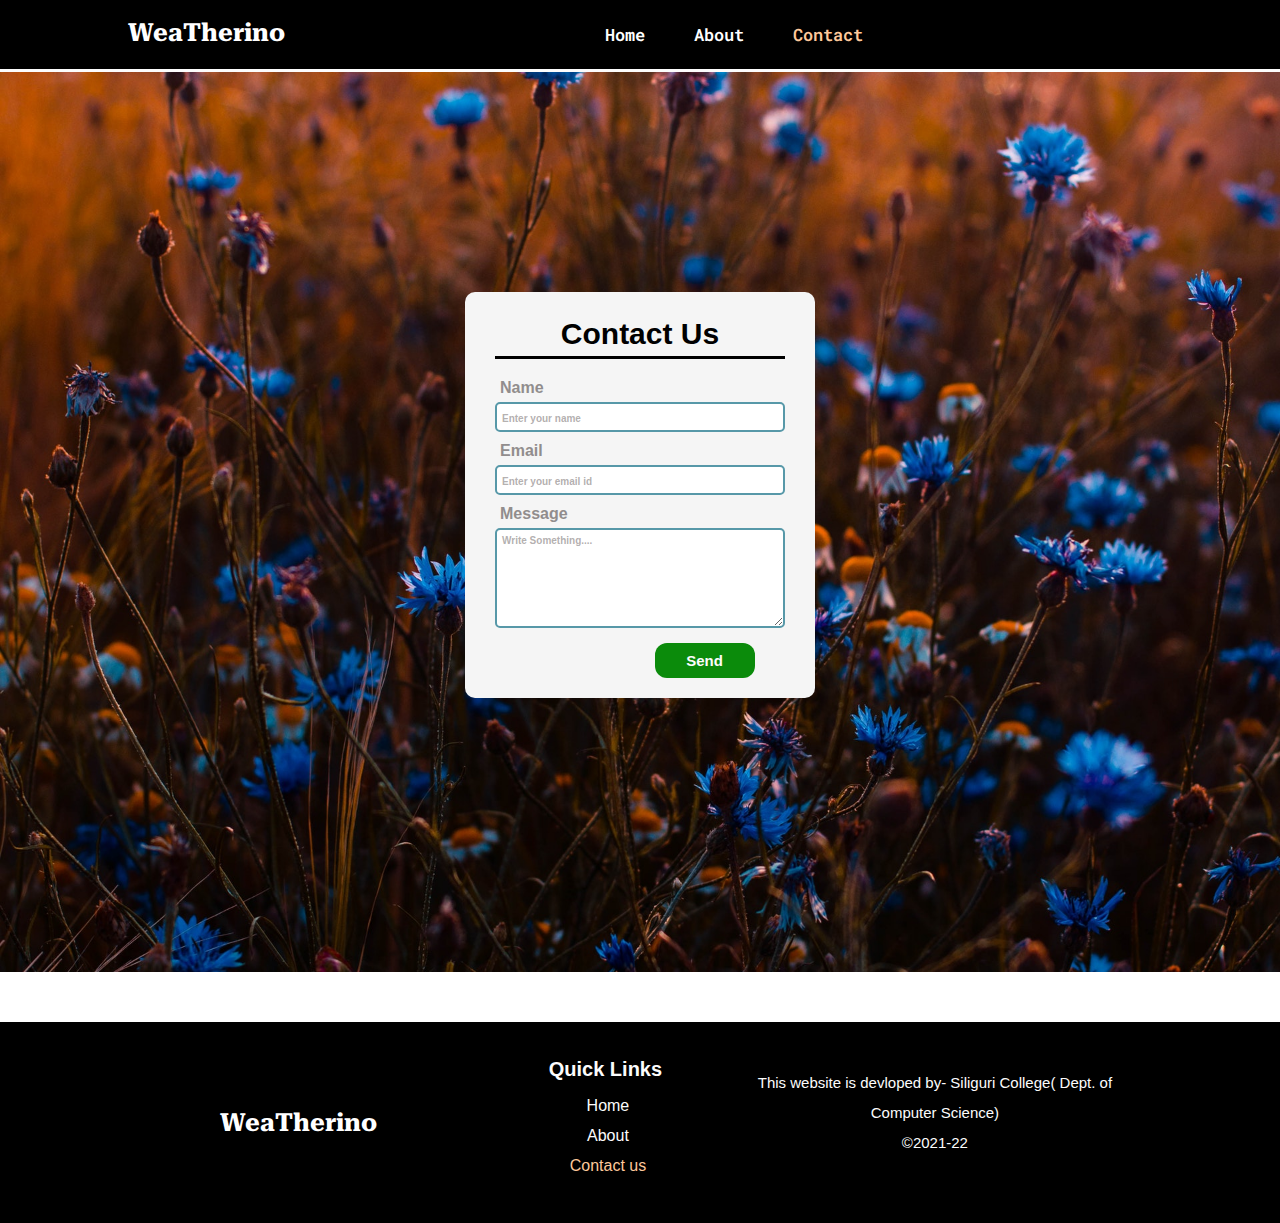
<file: contact.html>
<html>
    <head>
        <title>Weatherino</title>

        <link rel="preconnect" href="https://fonts.googleapis.com">
        <link rel="preconnect" href="https://fonts.gstatic.com" crossorigin>
        <link href="https://fonts.googleapis.com/css2?family=Roboto+Mono:wght@400;600&family=Roboto+Serif:ital,opsz,wght@1,8..144,700&display=swap" rel="stylesheet">
 
        <meta name="viewport" content="width=device-width, initial-scal=1.0">
        <style>
            *{
                margin: 0;
                padding: 0;
                box-sizing: border-box;
            }
            html {
                font-family: sans-serif;
            }
            a
            {
                text-decoration: none;
            }
            #loader{
                background: #fff url(images/loader.gif) no-repeat center;
                background-size: 50%;
                height: 100vh;
                width: 100%;
                position: absolute;
                z-index: 17;
            }
            .wrapper
            {
                width: 80%;
                margin: 0 auto;
            }
            .wrapper p
            {
                line-height: 2;
                margin-bottom: 20px;
            }
            
            /* Top nav */

            .top-nav {
                position: sticky;
                top: 0;
                /* background-color: #1d2c2c; */
                background-color: black;
                z-index: 20;
                border-bottom: solid 3px #fcfcfc;
            }
            .top-nav .wrapper {
                display: flex;
                justify-content: space-between;
            }

            .top-nav nav{
                display: flex;
                width: 100%;
                margin: 4px 0px;
            }
            .webname {
                margin-top: 14px;
                margin-bottom: 10px;
            }
            .top-nav nav .webname a{
                color: #fff;
                text-decoration: none;
                font-family: 'Roboto Serif', serif;
                font-weight: 700;
                font-size: 25px;
                margin-right: 25px;
            }
            .top-nav nav ul{
                list-style: none;
                display: flex;
                margin: 4px auto;
            }
            .top-nav nav ul li{
                padding: 10px 2px;
                margin: 5px 2px;
            }
            .top-nav nav ul li:hover{
                background: #f5f2f217;
                text-decoration: underline;
                border-radius: 8px;
            }
            .top-nav nav ul li a {
                color: #fff;
                text-decoration: none;
                font-family: 'Roboto Mono', monospace;
                font-weight: 600;
                margin: 0 18px;
                text-transform: capitalize;
                font-size: 17px;
            }
            .top-nav nav ul li a .fa{
                color: #fff;
                margin-right: 5px;
            }
            .top-nav nav ul li a:hover,
            .top-nav .page-active,
            footer .page-active {
                color: #fec89a;
            }
            
            /* Header */
            .header-wrapper {
                width: 100%;
                margin: 0px auto;
                background-image: url(images/img5.jpg);
                background-size: cover;
                background-repeat: no-repeat;
                background-position: right;
                /* background-color: #000; */
                height: 100vh;
            }

            /* Message */
            .center{
                position: absolute;
                top: 55%;
                left: 50%;
                transform: translate(-50%, -50%);
            }
            .popup{
                display: none;
                width: 350px;
                padding: 30px 20px;
                background: #f5f5f5;
                border-radius: 10px;
                box-sizing: border-box;
                z-index: 2;
                text-align: center;
            }
            .popup .icon{
                margin: 5px 0px;
                border: 2px solid #34f234;
                padding: 10px;
                display: inline-block;
                border-radius: 50%;
                line-height: 60px;
            }
            .popup .icon i.fa{
                font-size: 30px;
                color: #34f234;
            }
            .popup .title{
                margin: 5px 0px;
                font-size: 30px;
                font-weight: 600;
            }
            .popup .message{
                color: #222;
                font-size: 15px;
                padding: 5px;
                text-align: justify;
            }
            .popup .dismiss-btn 
            {
                margin-top: 15px;
            }
            .popup .dismiss-btn button{
                padding: 10px 20px;
                background: #111;
                color: #f5f5f5;
                border: 2px solid #111;
                font-size: 16px;
                font-weight: 600;
                outline: none;
                border-radius: 10px;
                cursor: pointer;
                transition: all 300ms ease-in-out;
            }
            .popup .dismiss-btn button:hover{
                color: #111;
                background: #f5f5f5;
            }

            /* Contact */
            .contact-wrapper{
                display: block;
                width: 350px;
                padding: 20px 30px;
                background-color: #f5f5f5;
                border-radius: 10px;
                box-sizing: border-box;
                z-index: 2;
                
            }
            .contact-wrapper .heading{
                font-size: 30px;
                font-weight: 600;
                margin-bottom: 20px;
                padding: 5px;
                text-align: center;
                border-bottom: solid 3px black;
            }
            .contact-wrapper form label{
                font-family: Arial, Helvetica, sans-serif;
                font-weight: bold;
                margin-left: 5px;
                color: rgb(145, 141, 141);
            }
            .contact-wrapper form input,
            .contact-wrapper form textarea{
                width: 100%;
                height: 30px;
                padding: 5px;
                margin-top: 5px;
                margin-bottom: 10px;
                outline: none;
                border: solid 2px rgb(87, 152, 168);
                border-radius: 5px;
            }
            .contact-wrapper form input::placeholder,
            .contact-wrapper form textarea::placeholder{
                font-family: Arial, Helvetica, sans-serif;
                font-weight: bold;
                font-size: 10px;
                color: rgba(153, 147, 147, 0.74);
            }
            .contact-wrapper .submit{
                width: 100px;
                height: 35px;
                font-weight: bold;
                font-size: 15px;
                color: #fcfcfc;
                margin-left: 55%;
                margin-top: 5px;
                margin-bottom: 0px;
                background-color: rgb(11, 139, 11);
                border-radius: 12px;
                border: none;
            }

            /* Footer */

            footer{
                background: #000;
                color: #fcfcfc;
                padding: 36px;
                margin-top: 50px;
            }
			footer a {
                text-decoration: none;
                color: #fcfcfc;
            }
			footer a:hover {
                text-decoration: underline;
            }
            footer .footer-container {
                display: flex;
            }
            footer ul {
                list-style: none;
                margin-top: 16px;
            }
            footer ul li {
                margin: 12px 8px;
            }
            footer p.copyright
            {
                pointer-events: none;
                padding: 10px;
                font-size: 15px;
                text-align: center;
                margin: 0px;
                line-height: 2;
            }
            footer a:hover {
                text-decoration: underline;
                color: #fec89a;
            }
            footer .footer-left,
            footer .footer-center{
                width: 30%;
                margin: auto;
                text-align: center;
            }
            footer .footer-center  ul li a .fa{
                color: #fff;
                margin-right: 5px;
            }
            footer .footer-center .list-title{
                font-size: 20px;
                font-weight: 600;
            }
            footer .footer-left{
                color: #fff;
                text-decoration: none;
                font-family: 'Roboto Serif', serif;
                font-weight: 700;
                font-size: 25px;
                margin-right: 25px; 
            }
            footer .footer-right{
                width: 40%;
            }

            /* hidden items */

            .top-nav .wrapper  .menu-bar ,
            #mobile-menu-container,
            #menu-close-icon {
                display: none;
            }



            /* Responsive */
            @media (max-width:890px) {
                .top-nav nav ul{
                    width: 100%;
                    margin: 0px;
                }
                .top-nav nav ul li a{
                    margin: 0px 10px;
                }
            }
            @media (max-width:810px){
                .top-nav .wrapper nav .top-nav-items{
                    display: none;
                }
                .top-nav .wrapper .menu-bar{
                    display: block;
                    margin-top: auto;
                    margin-bottom: 22px;
                }
                .top-nav nav{
                    width: 20%;
                }
                /* Mobile navigation menu */
                #mobile-menu-container {
                    display: none;
                    position: fixed;
                    flex-direction: column;
                    background: #222222e8;
                    height: 100vh;
                    z-index: 200;
                    left: 0;
                    right: 0;
                    top: 0;
                    align-items: center;
                    justify-content: center;
                    transition: 500ms cubic-bezier(0.03,0.95,0.11,1.09);
                }
                #mobile-menu-container ul {
                    list-style: none;
                    text-align: center;
                    display: flex;
                    flex-direction: column;
                }
                #mobile-menu-container ul li {
                    margin: 16px auto;
                }
                #mobile-menu-container ul li a {
                    color: #fff;
                    text-decoration: none;
                    font-family: 'Roboto Mono', monospace;
                    font-weight: 600;
                    margin: 0 25px;
                    text-transform: capitalize;
                    font-size: 17px;
                }
                #mobile-menu-container ul li a .fa{
                    color: #fff;
                    margin-right: 6px;
                }
                #mobile-menu-container ul li  a:hover ,
                #mobile-menu-container  .page-active {
                text-decoration: underline;
                color: #d68c45;
                }
                .mobile-menu-icon{
                    margin: 0px 25px;
                }
                .mobile-menu-icon i.fa,
                #menu-close-icon i.fa {
                    color: #f5f5f5;
                    font-size: 22px;
                }
                #menu-close-icon {
                    display: block;
                    z-index: 300;
                    background-color: #222;
                    cursor: pointer;
                    padding: 16px;
                    margin: 4px;
                }
                
            }
            @media (max-width:700px) {
                #loader{
                    background-size: 60%;
                }
                .wrapper {
                    width: 95%;
                }
            }
            @media (max-width:600px){
                .top-nav nav ul li a{
                    font-size: 12px;
                    margin: 0px 15px;
                }
            }
            @media (max-width:580px){
                footer .footer-container{
                    flex-direction: column;
                }
                footer .footer-left,
                footer .footer-center,
                footer .footer-right{
                    width: 60%;
                    text-align: center;
                    margin: 0 auto;
                    padding-bottom: 15px;
                }
            }
            @media (max-width:530px){
                #loader{
                    background-size: 70%;
                }
            }
            @media (max-width:480px){
                footer .footer-container{
                    flex-direction: column;
                }
                footer .footer-left,
                footer .footer-center,
                footer .footer-right{
                    text-align: center;
                }   
            }
            @media (max-width:440px){
                .top-nav nav:nth-child(2){
                    display: none;
                }
            }
            @media(max-width: 370px){
                #loader{
                    background-size: 85%;
                }
                .popup{
                    width: 250px;
                }
                .contact-wrapper{
                    width: 300px;
                }
            }
        </style>
    </head>
    <body id="body">

        <!-- Manue bar -->
        <div class="top-nav" id="topNav">
            <div class="wrapper">
                
                <nav>
                    <div class="webname"><a href="index.html">WeaTherino</a></div>
                    <ul class="top-nav-items">
                        <li><a href="index.html"><i class="fa fa-house-chimney"></i>Home</a></li>
                        <li><a href="about.html"><i class="fa fa-address-card"></i>About</a></li>
                        <li><a href="#" class="page-active"><i class="fa fa-envelope"></i>Contact</a></li>
                    </ul>
                </nav>
                <nav class="menu-bar">
                    <div class="mobile-menu-icon" onclick="mobileMenu()">
                        <i class="fa fa-bars"></i>
                    </div>
                    <div id="mobile-menu-container">
                        <div id="menu-close-icon" onclick="normal()">
                            <i class="fa fa-xmark"></i>
                        </div>
                        <ul>
                            <li><a href="index.html"><i class="fa fa-house-chimney"></i>Home</a></li>
                            <li><a href="about.html"><i class="fa fa-address-card"></i>About</a></li>
                            <li><a href="#"  class="page-active"><i class="fa fa-envelope"></i>Contact</a></li>
                        </ul>
                    </div>
                </nav>
                
            </div>
        </div>

        <!-- Preloader -->
        <div id="loader"></div>

        <!-- messages -->
        <div class="popup center" id="popup">
            <!-- <div class="icon"><i class="fa fa-check"></i></div>
            <div class="title">Success!!</div>
            <div class="message">
                <p>Your message is successfully send to our respective email we reply to you soon. Thanks!! for your concern! click on the following button to go to the home page.</p>
            </div>
            <div class="dismiss-btn">
                <button id="dismiss-success">OK</button>
            </div> -->
        </div>
        <!-- Header Section -->
        <header>
            <div class="header-wrapper">
                <!-- Contect Form -->
                <div class="center contact-wrapper" id="contact">
                    <div class="heading">Contact Us</div>
                    <form>
                        <label>Name</label><br/>
                        <input type="text" name="name" id="name" placeholder="Enter your name"/><br/>

                        <label>Email</label><br/>
                        <input type="email" name="email" id="email" placeholder="Enter your email id"/><br/>

                        <label>Message</label><br/>
                        <textarea name="message" id="message" placeholder="Write Something...." style="height: 100px;"></textarea><br/>
                    </form>

                    <button class="submit" onclick="sendmail()">Send</button>
                </div>
            </div>
        </header>
        
        <!-- Footer Section -->
        <footer>
            <div class="wrapper">
                <div class="footer-container">
                    <div class="footer-left">WeaTherino</div>
                    <div class="footer-center">
                        <h4 class="list-title">Quick Links</h4>
                        <ul>
                            <li><a href="index.html"><i class="fa fa-house-chimney"></i>Home</a></li>
                            <li><a href="about.html"><i class="fa fa-address-card"></i>About</a></li>
                            <li><a href="#" class="page-active"><i class="fa fa-envelope"></i>Contact us</a></li>
                        </ul>
                    </div>
                    <div class="footer-right">
                        <p class="copyright">This website is devloped by- Siliguri College( Dept. of Computer Science) <br/>&copy;2021-22</p>
                    </div>
                </div>
            </div>
        </footer>


        <script>

            /* contect */
            function sendmail(){
                var name= document.getElementById("name").value;
                var email= document.getElementById("email").value;
                var message1 = document.getElementById("message").value;
                
                if(name!= '' && email!='' && message1!=''){
                    Email.send({
                        Host : "smtp.elasticemail.com",
			/* Replace the following vlues according to your elasticemail account */
                        Username : "username",
		    	Password : "password",
		    	To : 'them@website.com',
		    	From : "you@isp.com",
			/* ================================================================= */
                        Subject : "Contact enquiry form Weatherino",
                        Body : "Name: "+ name+ "<br/>Email: "+ email+ "<br/>message: "+ message1
                    }).then(
                    message =>{
                    if(message.toUpperCase() == "OK"){
                        success();
                    }else{
                        error();
                        console.log(message);
                    }
                    }); 
                }
                else{
                    emptybox();
                }
            };
            /* messages */
            function emptybox(){
                document.getElementById("contact").style.display= "none";
                document.getElementById("popup").style.display= "block";
                document.getElementById("popup").innerHTML = 
                `<div class="icon" style="border-color: red"><i class="fa fa-triangle-exclamation" style="color: red"></i></div>
                <div class="title">Empty Field!!</div>
                <div class="message">
                    <p>Plese fill all the boxes with proper values..</p>
                </div>
                <div class="dismiss-btn">
                    <button id="dismiss-success">OK</button>
                </div>`
                document.getElementById("dismiss-success").addEventListener("click",function(){
                    document.getElementById("popup").style.display= "none";
                    document.getElementById("contact").style.display= "block";
                });
            }
            function success(){
                document.getElementById("contact").style.display= "none";
                document.getElementById("popup").style.display= "block";
                document.getElementById("popup").innerHTML =
                `<div class="icon"><i class="fa fa-check"></i></div>
                <div class="title">Success!!</div>
                <div class="message">
                    <p>Your message is successfully send to our respective email we reply to you soon. Thanks!! for your concern! click on the following button to go to the home page.</p>
                </div>
                <div class="dismiss-btn">
                    <button id="dismiss-success">OK</button>
                </div>`
                document.getElementById("dismiss-success").addEventListener("click",function(){
                    window.location.href = "index.html";
                });
            };
            function error(){
                document.getElementById("contact").style.display= "none";
                document.getElementById("popup").style.display= "block";
                document.getElementById("popup").innerHTML = 
                `<div class="icon" style="border-color: red"><i class="fa fa-xmark" style="color: red"></i></div>
                <div class="title">Error!!</div>
                <div class="message">
                    <p>For some issue your message is not send, please try again by clicking on the below button.</p>
                </div>
                <div class="dismiss-btn">
                    <a href= "index.html"><button>Cencle</button></a>
                    <button id="dismiss-success">OK</button>
                </div>`
                document.getElementById("dismiss-success").addEventListener("click",function(){
                    window.location.href = "contact.html";
                });
            };

            /* Responsive purpose */
            function mobileMenu()
            {
                var click = document.getElementById("mobile-menu-container");
                if(click.style.display === "block")
                {
                    click.style.display= "none";
                }
                else {
                    click.style.display = "flex";
                };
                    
            };

            function normal() {
                var click = document.getElementById("mobile-menu-container");
                if(click.style.display === "none")
                {
                    click.style.display= "block";
                }
                else {
                    click.style.display = "none"
                };
            };
        </script>
        <script src="https://smtpjs.com/v3/smtp.js">
        </script>
        <script>
            var loading= document.getElementById("loader");
            window.addEventListener("load",function(){
                loading.style.display= "none";
            });
        </script>
    </body>
</html>
</file>
